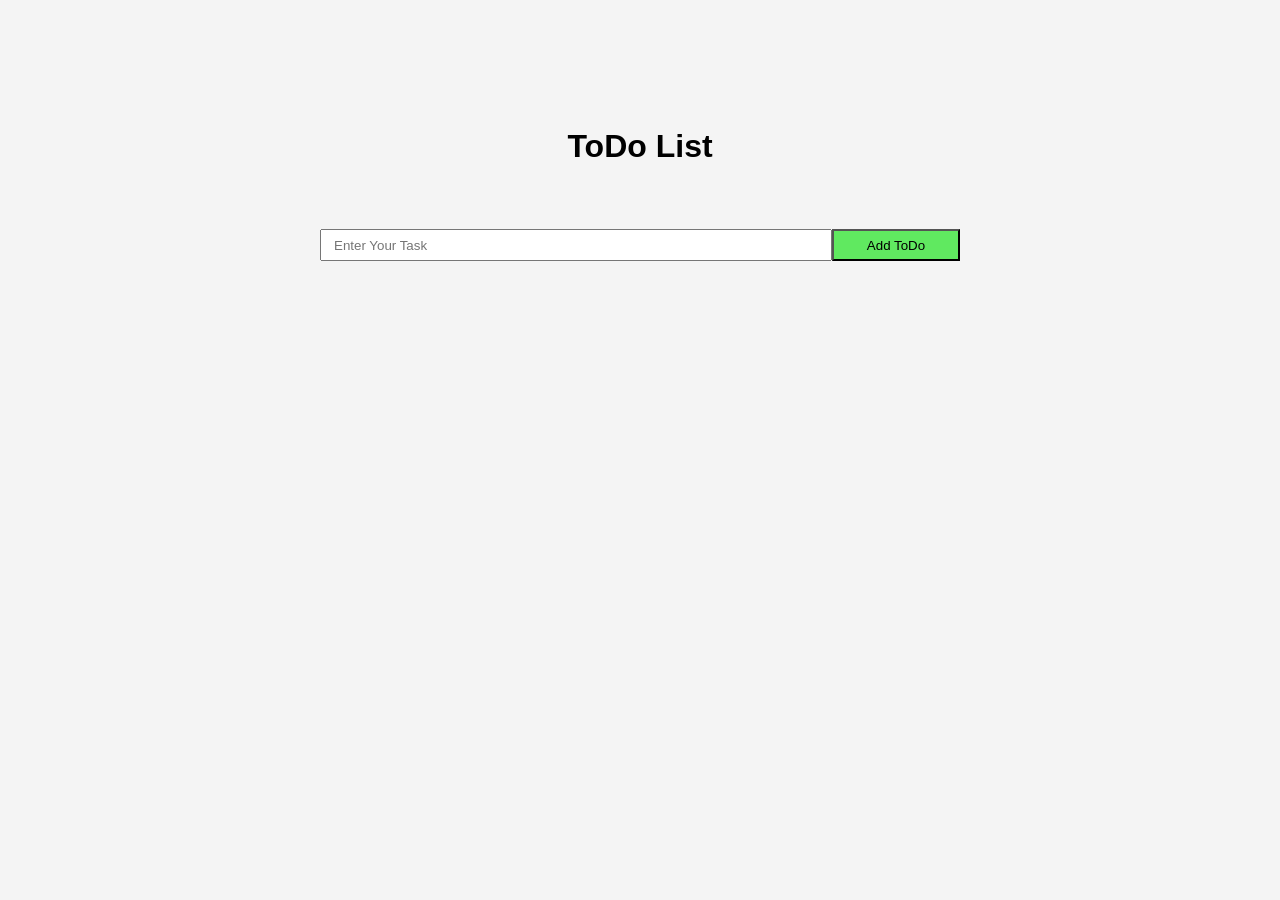
<file: 1-todo-app-vanilla-js/mine/index.html>
<html lang="en">
<head>
    <meta charset="UTF-8">
    <meta name="viewport" content="width=device-width, initial-scale=1.0">
    <title>ToDo</title>
    <link rel="stylesheet" href="./styles.css">
</head>
<body>
    <h1>ToDo List</h1>
    <form class="todoForm">
        <input class="todoInput" type="text" placeholder="Enter Your Task">
        <button class="todoSubmit" type="submit">Add ToDo</button>
    </form>

    <ul class="todoList"></ul>
    <script src="./index.js"></script>
</body>

</html>
</file>
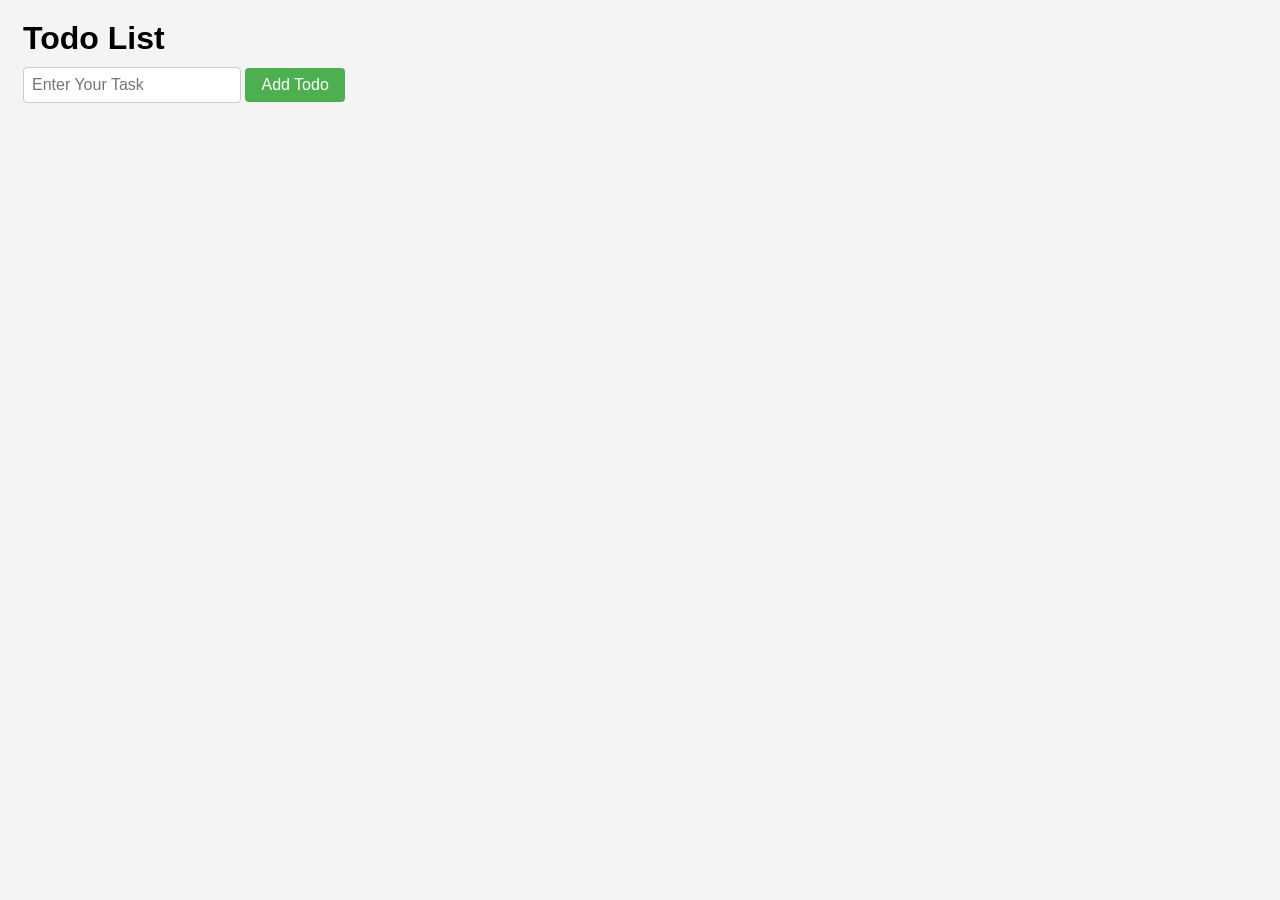
<file: 1-todo-app-vanilla-js/roadsideCoder/index.html>
<!-- Design a Todo list web application using Vanilla JavaScript. 
The application should allow users to:

Requirements:
- Functionality: Adding, editing, and deleting tasks.
- User Interface: Intuitive and easy to use.
- Error Handling: Errors should me handled effectively.
- Code Quality: Well-structured, readable, and organized.
-->

<!DOCTYPE html>
<html lang="en">
  <head>
    <meta charset="UTF-8" />
    <meta name="viewport" content="width=device-width, initial-scale=1.0" />
    <title>Todo List App</title>
    <link rel="stylesheet" href="style.css" />
  </head>
  <body>
    <h1>Todo List</h1>
    <form class="todo-form">
      <input type="text" class="todo-input" placeholder="Enter Your Task" />
      <button class="todo-submit" type="submit">Add Todo</button>
    </form>
    <ul class="todo-list"></ul>

    <script src="script.js"></script>
  </body>
</html>
</file>
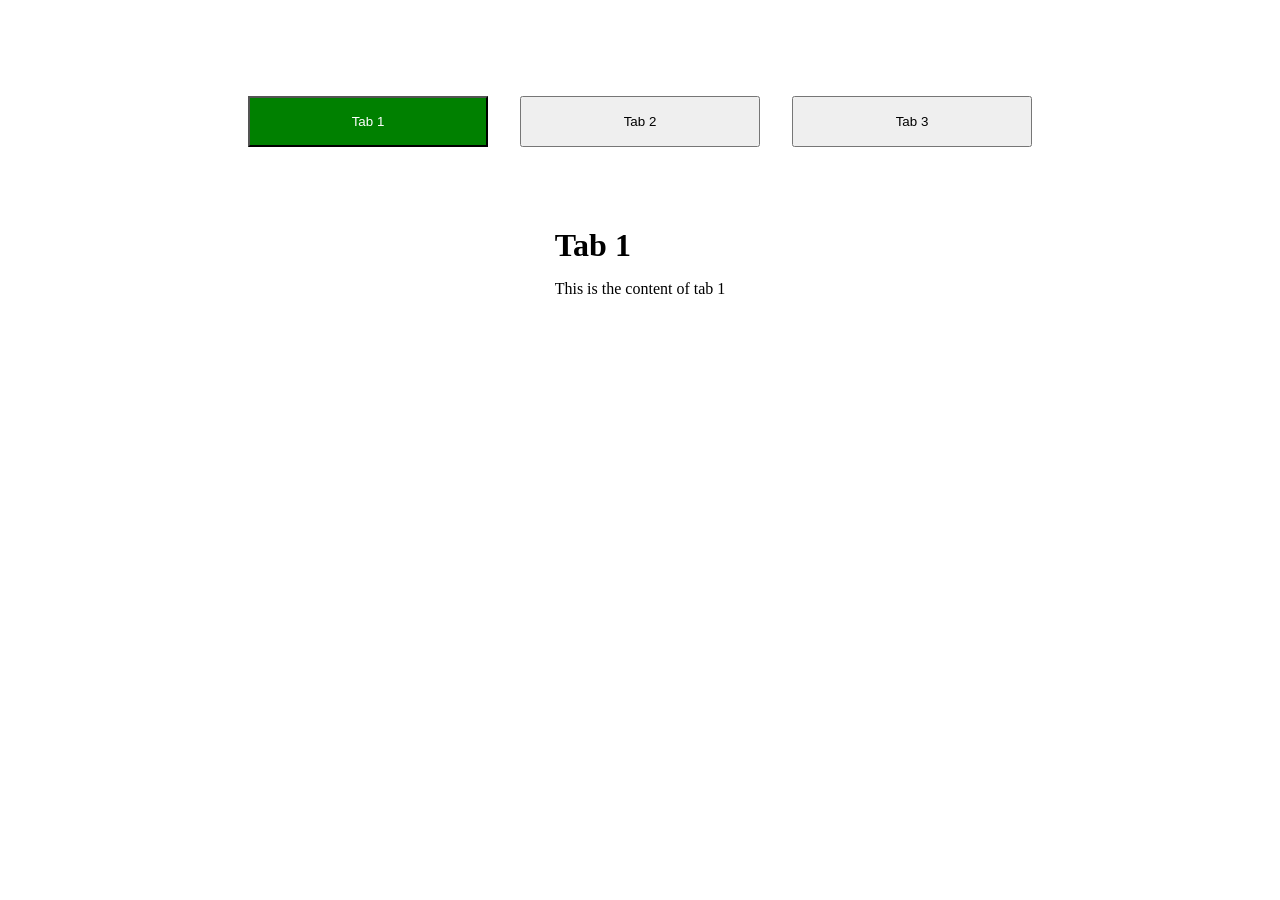
<file: 3-Tabs/3-tabs-js-mine/index.html>
<html lang="en">
<head>
    <meta charset="UTF-8">
    <meta name="viewport" content="width=device-width, initial-scale=1.0">
    <title>3-tabs</title>
    <link rel="stylesheet" href="./style.css">
</head>
<body>
    <div class="tabContainer"></div>

    <div class="tabContentContainer"></div>
    <script src="./index.js"></script>
</body>
</html>


<!-- 
solution flow is this:

1. For Config driven UI/ scalability -> use the provided object to populate the tabs and thier content divs, and make all content's display:hidden initially
2. Create a global variable to keep track of active-tab, now listen for the click event over any tab
3. Check if currently selected tab is not already active-tab, if no then do this.
4. Apply styling on the active tab and its content's div (ie. some bg color to the tab and display:block for the content div )

-->
</file>
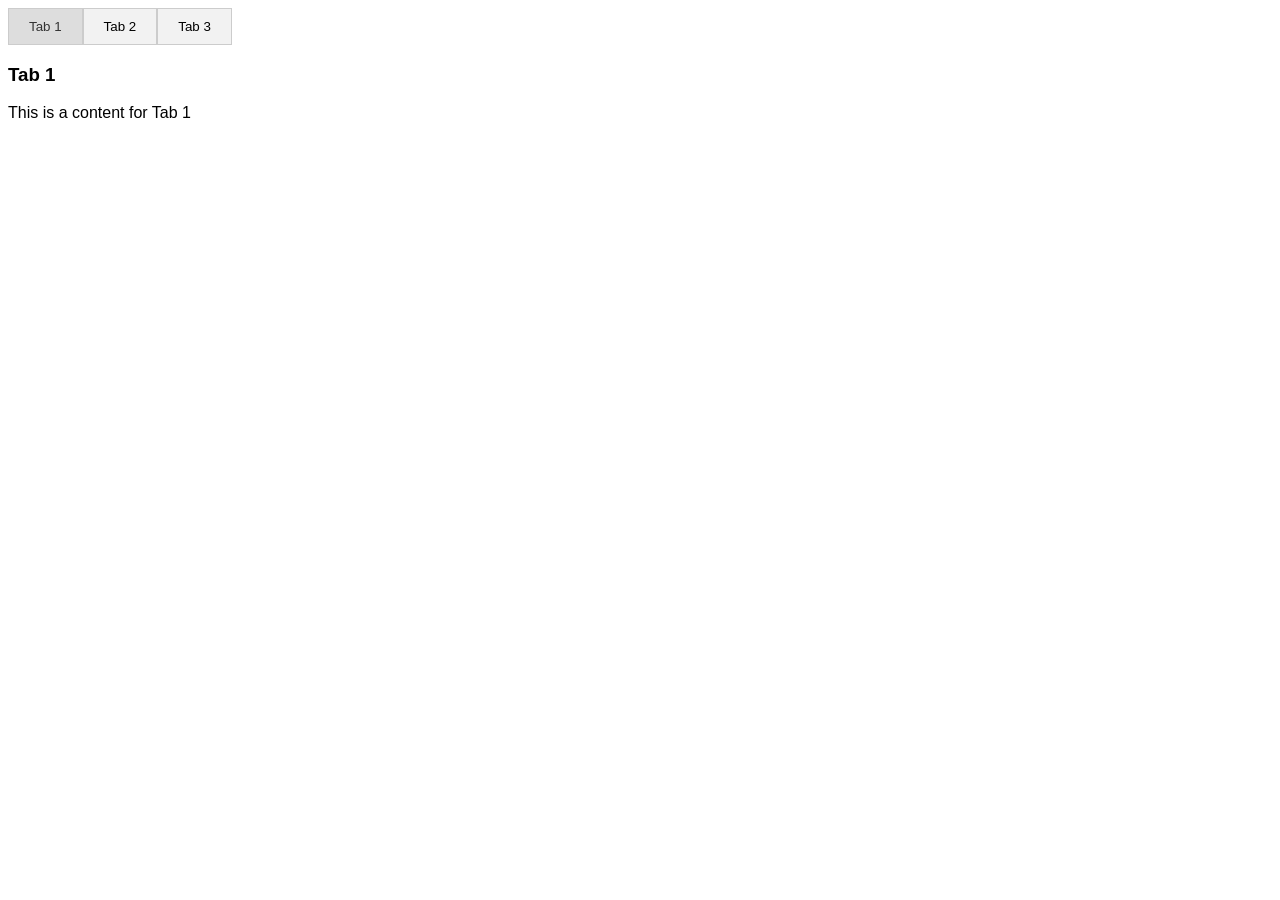
<file: 3-Tabs/3-tabs-vanilla-js-roadsideCoder/index.html>
<!-- Create a simple tabbed interface using Vanilla JavaScript, HTML and CSS. 
The tabs should switch content when clicked and have a visual indication for the active tab. 
Design the structure and functionality of these tabs.

Requirements:
- Create Three tabs labeled "Tab 1," "Tab 2," and "Tab 3".
- Implement functionality such that clicking on a tab changes the displayed
content and visibly identifies the active tab.
- Ensure code readability, modularity, and appropriate comments.

Bonus:
- Implement a default tab that is active on page load.
- Consider scalability and discuss how you might handle adding more tabs or 
content sections dynamically.
-->

<!DOCTYPE html>
<html lang="en">
  <head>
    <meta charset="UTF-8" />
    <meta name="viewport" content="width=device-width, initial-scale=1.0" />
    <title>Tabs Interface</title>
    <link rel="stylesheet" href="styles.css" />
  </head>
  <body>
    <div class="tabs" id="tabContainer">
      <!-- Tabs will be rendered here -->
    </div>

    <div id="tabContentContainer">
      <!-- Content will be rendered here -->
    </div>

    <script src="script.js"></script>
  </body>
</html>
</file>
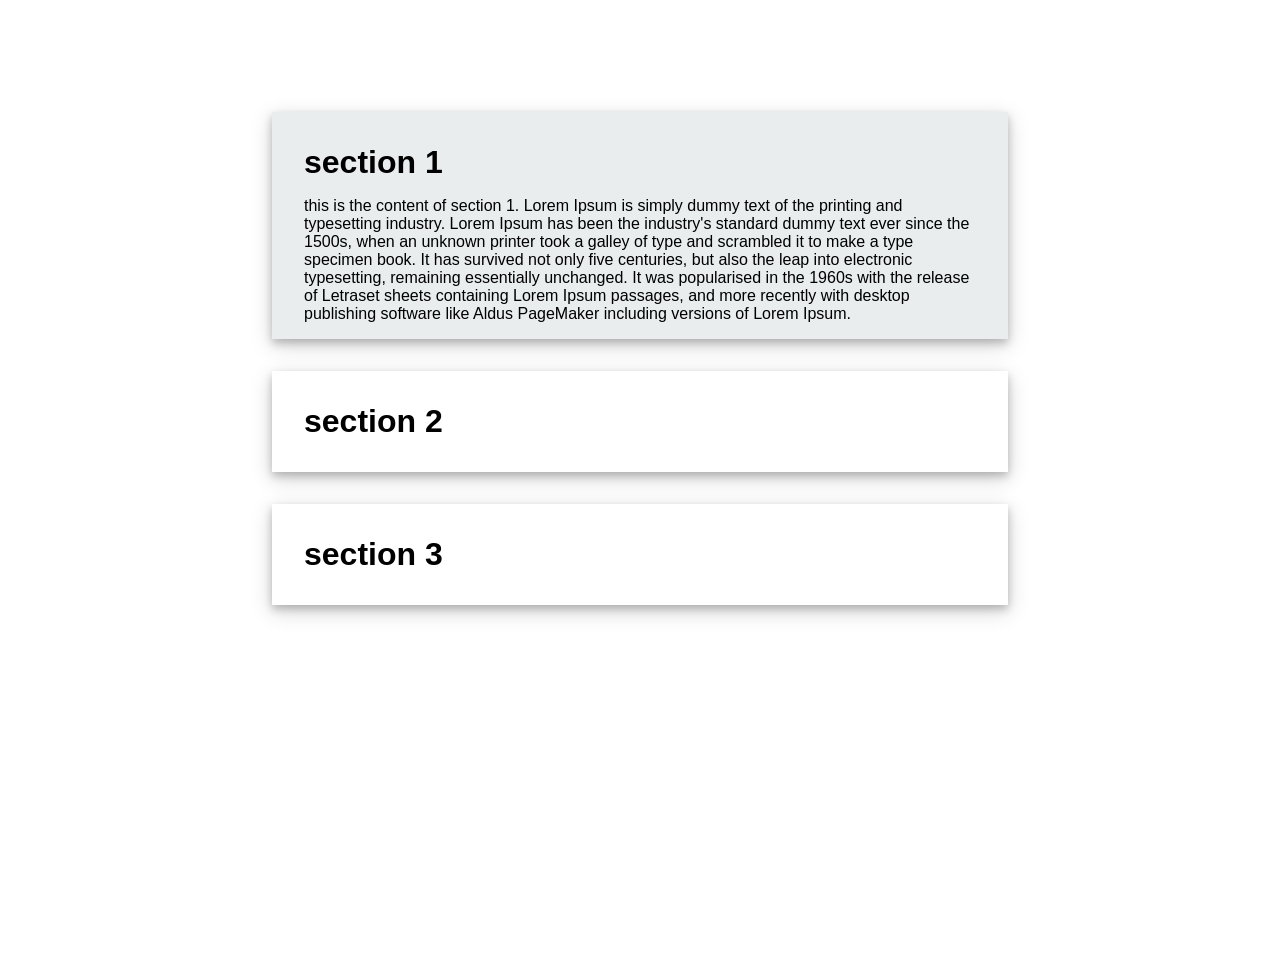
<file: Accordian/mine/index.html>
<html lang="en">
<head>
    <meta charset="UTF-8">
    <meta name="viewport" content="width=device-width, initial-scale=1.0">
    <title>Accordion</title>
    <link rel="stylesheet" href="./style.css">
</head>
<body>
    <div class="accordion" id="accordion"></div>
    <script src="./index.js"></script>
</body>
</html>
</file>
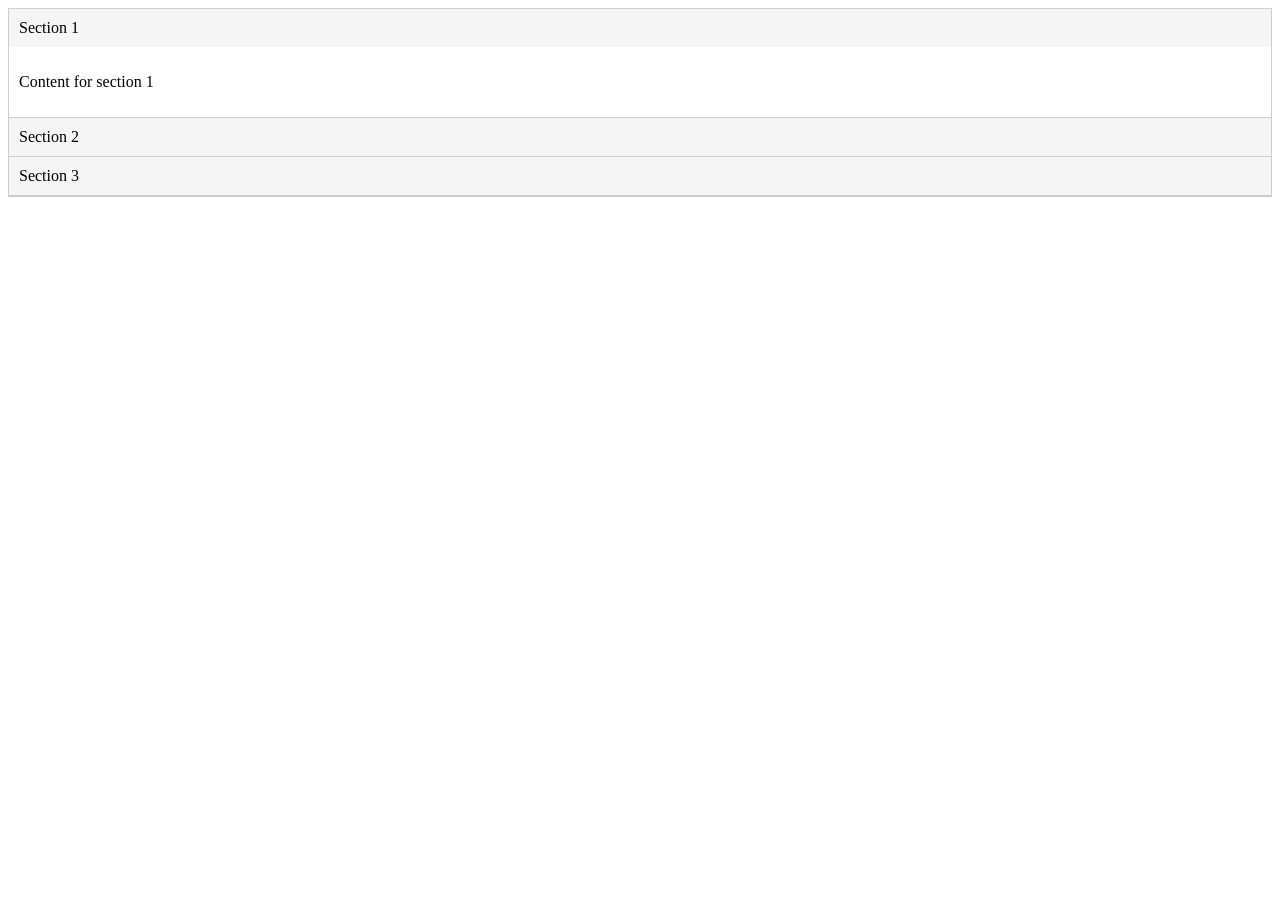
<file: Accordian/roadsidecoder/index.html>
<!-- Design and implement an accordion component using Vanilla JavaScript.

Requirements:
  - Create an accordion that includes at least three sections (expandable/collapsible).
  - Ensure that the active section is visually distinct from inactive sections.
  - Implement the solution using clean and readable code.

Bonus:
  - Implement a default section that is expanded on the initial page load.
  - Consider scalability and discuss how you might handle adding more accordions or content
sections dynamically.
-->

<!DOCTYPE html>
<html lang="en">
  <head>
    <meta charset="UTF-8" />
    <meta name="viewport" content="width=device-width, initial-scale=1.0" />
    <title>Accordion</title>
    <link rel="stylesheet" href="styles.css" />
  </head>
  <body>
    <div class="accordion" id="accordion"></div>

    <script src="script.js"></script>
  </body>
</html>
</file>
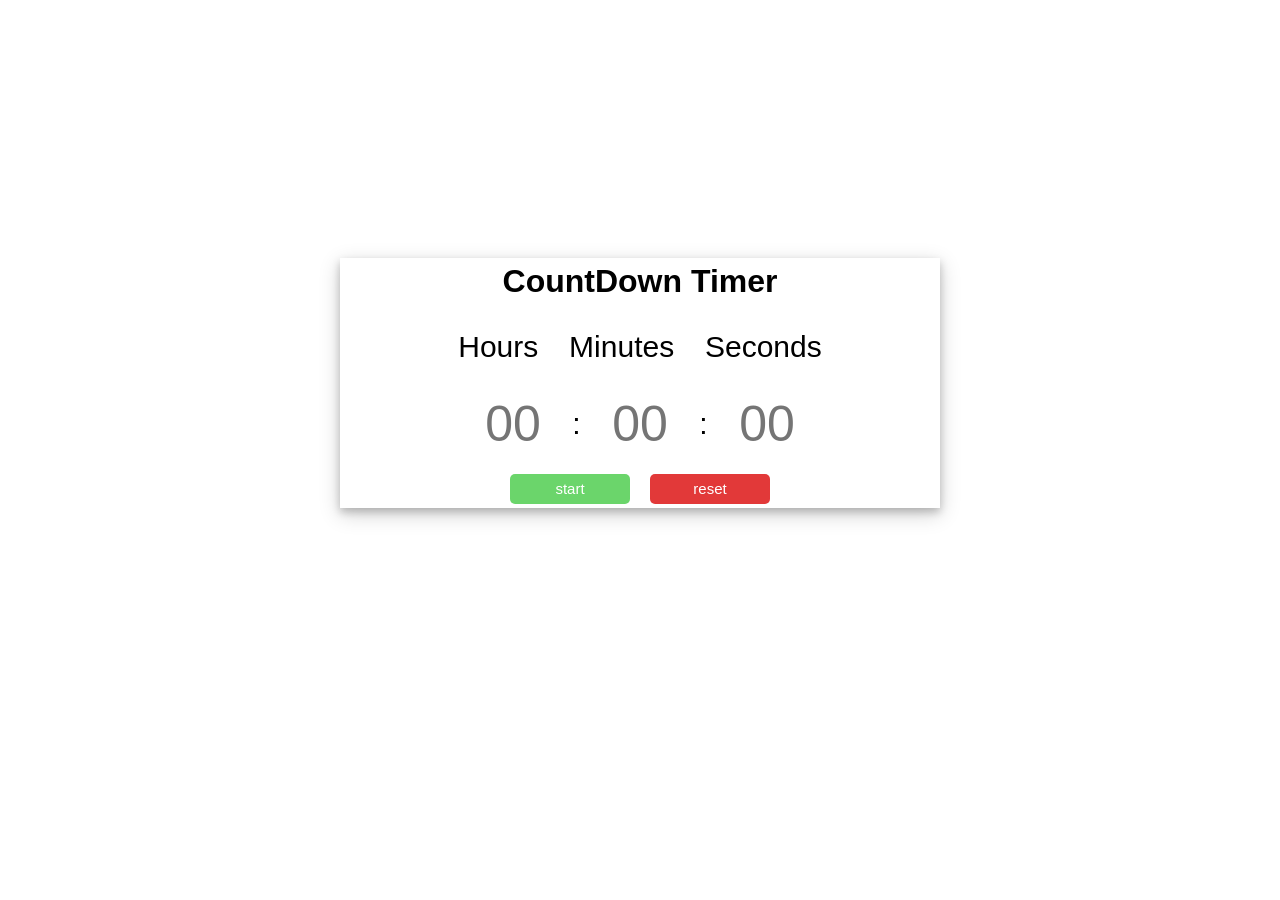
<file: Countdown-timer/Mine-js/index.html>
<html lang="en">
  <head>
    <meta charset="UTF-8" />
    <meta name="viewport" content="width=device-width, initial-scale=1.0" />
    <title>CountDown</title>
    <link rel="stylesheet" href="./style.css">
  </head>
  <body>
    <div class="container">
      <h1 class="Main_heading">CountDown Timer</h1>

      <!-- lebels like hour : minute : sec -->
      <div class="container-lebels">
        <p class="lebel">Hours</p>
        <p class="lebel">Minutes</p>
        <p class="lebel">Seconds</p>
      </div>

      <!-- to give input of HH:MM:SS -->
      <div class="container-inputs">
        <input
          type="number"
          placeholder="00"
          maxlength="2"
          oninput="this.value=this.value.slice(0,this.maxLength)"
          class="time-input hour"
        />
        <P class="colon">:</P>
        <input
          type="number"
          placeholder="00"
          maxlength="2"
          oninput="this.value=this.value.slice(0,this.maxLength)"
          class="time-input minute"
        />
        <P class="colon">:</P>
        <input
          type="number"
          placeholder="00"
          maxlength="2"
          oninput="this.value=this.value.slice(0,this.maxLength)"
          class="time-input second"
        />
      </div>

      <div class="buttons">
        <button class="btn start">start</button>
        <button class="btn pause">pause</button>
        <button class="btn reset">reset</button>
      </div>
    </div>

    <script src="./index.js"></script>
  </body>
</html>
</file>
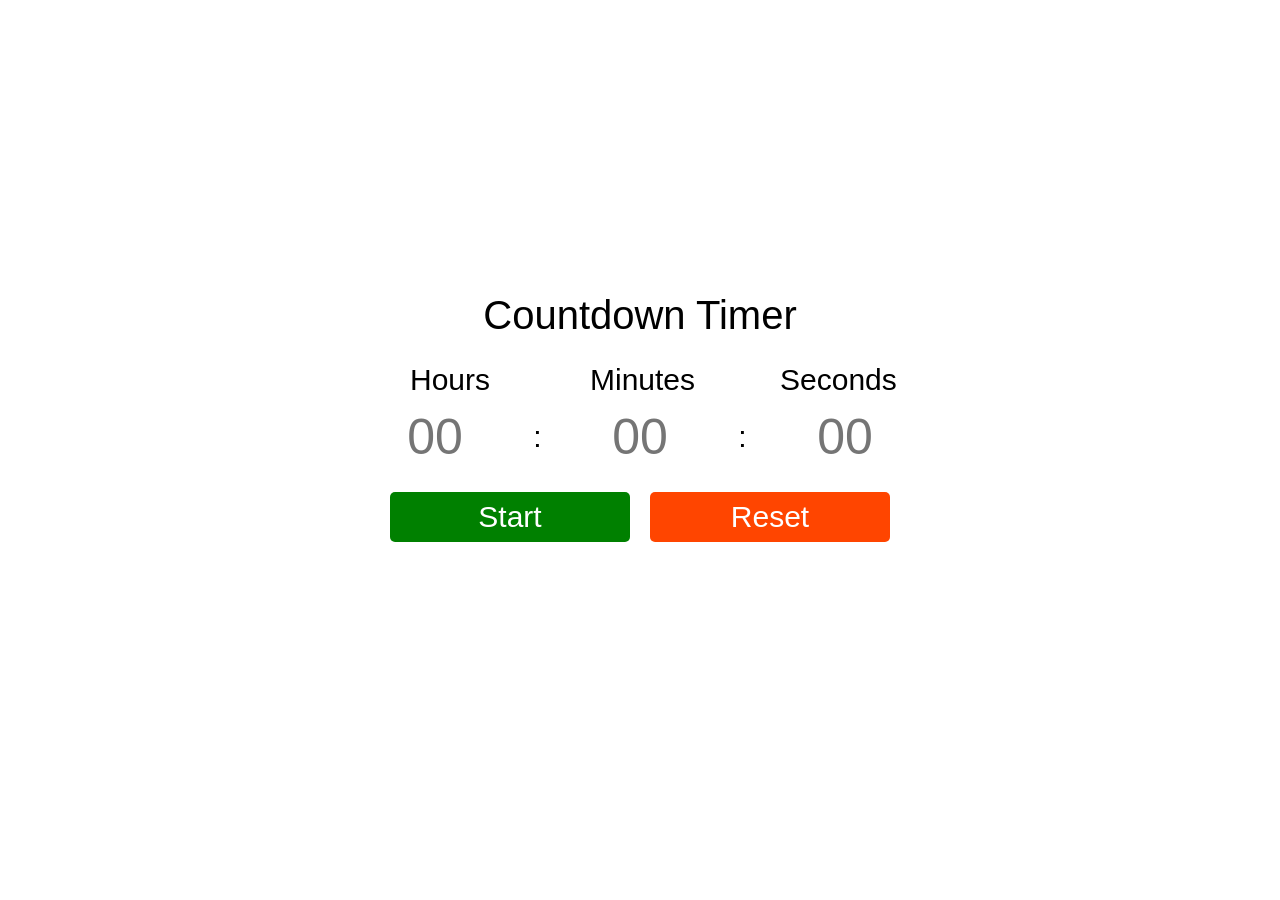
<file: Countdown-timer/roadSideCoder/index.html>
<!DOCTYPE html>
<html lang="en">
  <head>
    <meta charset="UTF-8" />
    <meta name="viewport" content="width=device-width, initial-scale=1.0" />
    <meta http-equiv="X-UA-Compatible" content="ie=edge" />
    <link rel="stylesheet" href="./style.css" />
    <title>Countdown Timer</title>
  </head>
  <body>
    <div class="container">
      <span class="container__title">Countdown Timer</span>

      <div class="container__labels">
        <p class="container__labels--label">Hours</p>
        <p class="container__labels--label">Minutes</p>
        <p class="container__labels--label">Seconds</p>
      </div>

      <div class="container__inputs">
        <input
          type="number"
          maxlength="2"
          oninput="this.value=this.value.slice(0,this.maxLength)"
          placeholder="00"
          class="container__inputs--time hour"
        />
        <p class="container__inputs--colon">:</p>
        <input
          type="number"
          maxlength="2"
          oninput="this.value=this.value.slice(0,this.maxLength)"
          placeholder="00"
          class="container__inputs--time minute"
        />
        <p class="container__inputs--colon">:</p>
        <input
          type="number"
          maxlength="2"
          oninput="this.value=this.value.slice(0,this.maxLength)"
          placeholder="00"
          class="container__inputs--time sec"
        />
      </div>

      <div class="container__btns">
        <button class="btn start">Start</button>
        <button class="btn stop">Pause</button>
        <button class="btn reset">Reset</button>
      </div>
    </div>
    <script src="./script.js"></script>
  </body>
</html>
</file>
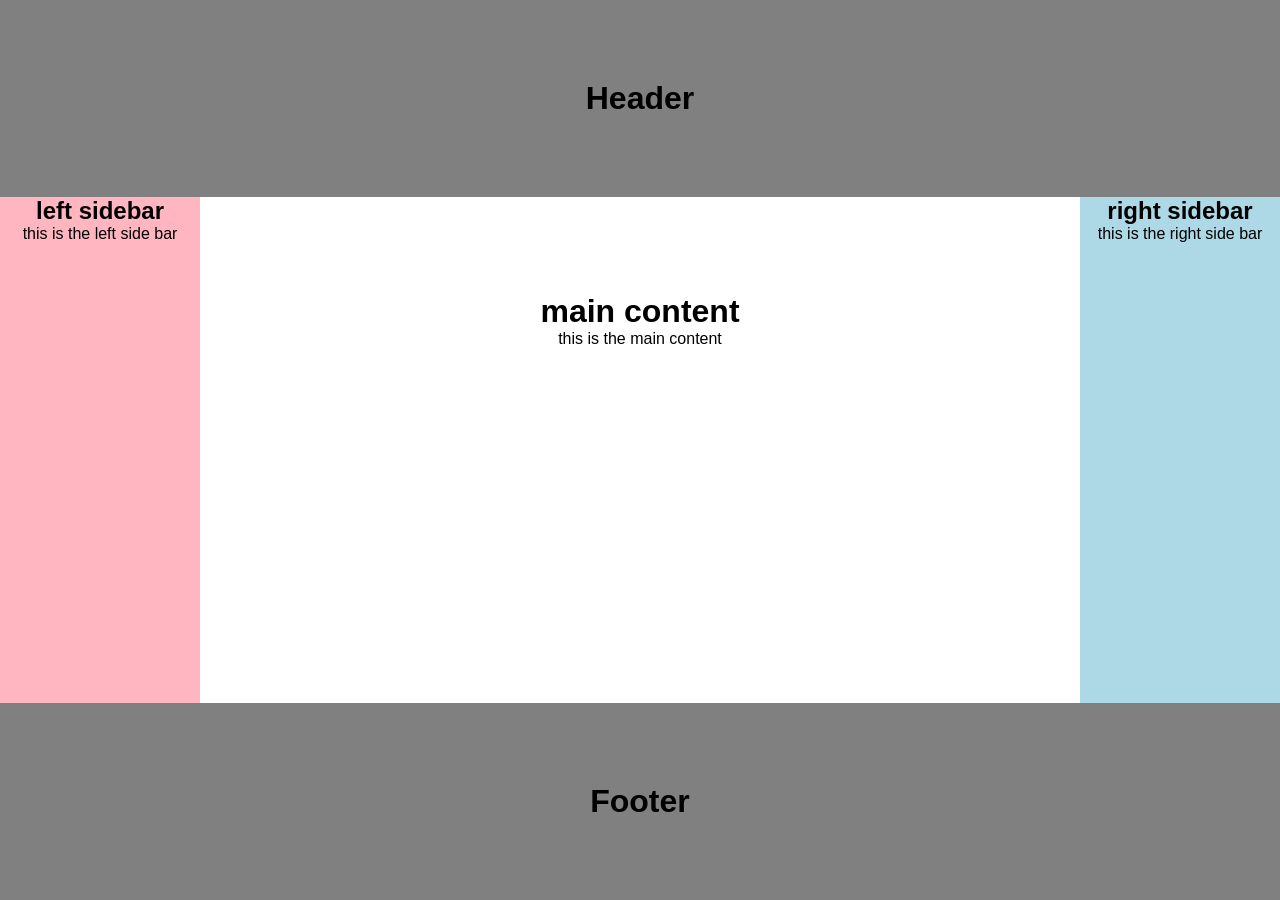
<file: holy-grail-layout/mine/index.html>
<html lang="en">
<head>
    <meta charset="UTF-8">
    <meta name="viewport" content="width=device-width, initial-scale=1.0">
    <title>holy grail</title>
    <link rel="stylesheet" href="./styles.css">
</head>
<body>
    <header class="header">
        <h1>Header</h1>
    </header>
    
    <div class="container">
        <aside class="left-sidebar">
            <h1>left sidebar</h1>
            <p>this is the left side bar</p>
        </aside>
        <main class="main">
            <h1>main content</h1>
            <p>this is the main content</p>
        </main>
        <aside class="right-sidebar">
            <h1>right sidebar</h1>
            <p>this is the right side bar</p>
        </aside>
    </div>

    <footer class="footer">
        <h1>Footer</h1>
    </footer>
</body>
</html>
</file>
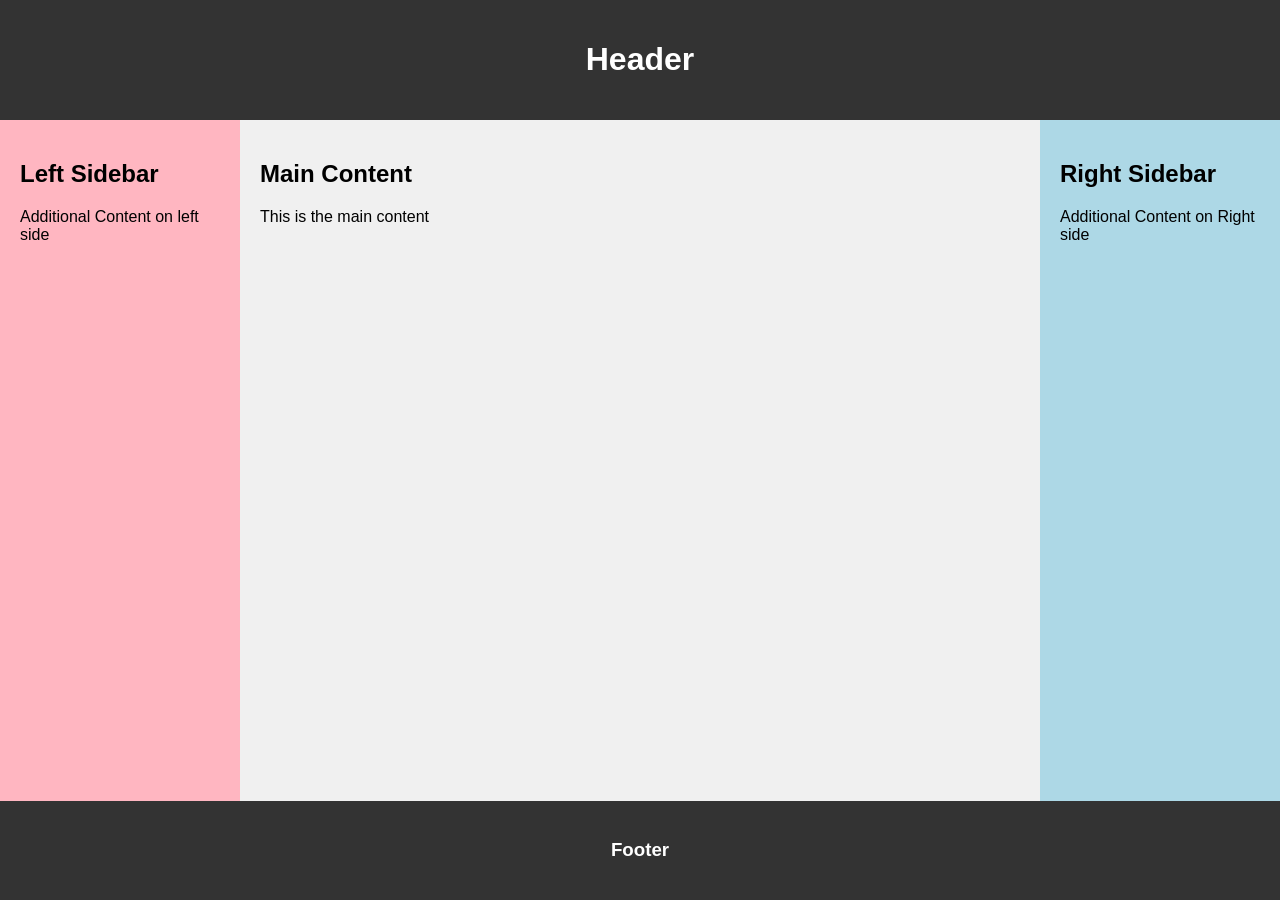
<file: holy-grail-layout/roadsidecoder/index.html>
<!-- Create a Holy Grail layout using HTML, CSS, and optionally, Vanilla JavaScript.
  
Requirements:
- Header at the top with a dark background.
- Footer at the bottom with a dark background.
- Three columns:
    1. Main content taking up the center space with a light gray background.
    2. Left sidebar with a light pink background.
    3. Right sidebar with a light blue background.
  -->

<!DOCTYPE html>
<html lang="en">
  <head>
    <meta charset="UTF-8" />
    <meta name="viewport" content="width=device-width, initial-scale=1.0" />
    <title>Holy Grail Layout</title>
    <link rel="stylesheet" href="styles.css" />
  </head>
  <body>
    <header>
      <h1>Header</h1>
    </header>

    <div class="container">
      <aside class="side-content side-left">
        <h2>Left Sidebar</h2>
        <p>Additional Content on left side</p>
      </aside>

      <main class="main-content">
        <h2>Main Content</h2>
        <p>This is the main content</p>
      </main>

      <aside class="side-content side-right">
        <h2>Right Sidebar</h2>
        <p>Additional Content on Right side</p>
      </aside>
    </div>

    <footer>
      <h3>Footer</h3>
    </footer>
  </body>
</html>
</file>
<file: 1-todo-app-vanilla-js/mine/styles.css>
* {
    margin: 0;
    padding: 0;
    box-sizing: border-box;
    font-family:sans-serif;
}

html, body {
    height: 100%;
    background-color: #f4f4f4;
}

body {
    display: flex;
    /* justify-content: center; */
    align-items: center;  /* Align content vertically */
    flex-direction: column;
}

h1{
    margin-top: 8rem;
}

.todoForm {
    margin-top: 4rem;
    display: flex;
    justify-content: center;
    width: 50%;
    height: 2rem;
    margin-bottom: 1rem; /* Add some space below the form */
}

.todoInput {
    width: 80%;
    padding: 5px 12px;
}

.todoSubmit {
    width: 20%;
    padding: 4px;
    background-color: rgb(96, 233, 96);
    text-decoration: none;
}

/* List */
.todoList {
    width: 50%; /* Set width similar to the form for consistency */
    padding: 5px;
    list-style: none;
}

.todoList li {
    padding: 5px 10px;
    margin-bottom: 5px; /* Add some space between list items */
    border-radius: 5px;
    display: flex;
    align-items: center;
    background-color: #fff;
    border-radius: 4px;
    box-shadow: 0 2px 4px rgba(0, 0, 0, 0.1);
    /* justify-content: space-between; */
}

.todoList li span {
    padding: 5px;
    flex: 1;
}



.todoList button {
    margin: 5px;
}
</file>
<file: 1-todo-app-vanilla-js/roadsideCoder/style.css>
body {
  font-family: sans-serif;
  padding: 0 15px;
  background-color: #f4f4f4;
}

h1 {
  margin-top: 20px;
  margin-bottom: 10px;
}

.todo-input {
  padding: 8px;
  font-size: 16px;
  border-radius: 4px;
  border: 1px solid #ccc;
}

.todo-submit {
  padding: 8px 16px;
  font-size: 16px;
  border: none;
  border-radius: 4px;
  background-color: #4caf50;
  color: #fff;
  cursor: pointer;
}

.todo-submit:hover {
  background-color: #45a049;
}

.todo-list {
  list-style: none;
  padding: 0;
  width: 300px;
}

.todo-list li {
  display: flex;
  align-items: center;
  padding: 8px;
  margin-bottom: 8px;
  background-color: #fff;
  border-radius: 4px;
  box-shadow: 0 2px 4px rgba(0, 0, 0, 0.1);
  gap: 5px;
}

.todo-list li span {
  flex: 1;
}

.todo-list li button {
  padding: 4px 8px;
  font-size: 14px;
  border: none;
  border-radius: 4px;
  cursor: pointer;
}

.todo-list li button:hover {
  opacity: 0.8;
}
</file>
<file: 3-Tabs/3-tabs-js-mine/style.css>
*{
    padding: 0;
    margin: 0;
}

body{
    display: flex;
    align-items: center;
    justify-content: center;
    flex-direction: column;
    margin-top: 5rem;
    flex-wrap: wrap;
}

.tabLink{
    width: 15rem;
    padding: 1rem;
    margin: 1rem;
}

/* as soon as an active class is added, an extra style is applied to the selected tab button */
.tabLink.active{
    background-color: green;
    color: white;
}

/* initially display should be none for tabContent */
.tabContent{
    padding: 2rem;
   margin: 2rem 0rem;
   display: none;
}

.tabContent p{
    margin: 1rem 0rem;
}

/* as soon as an active class is added, an extra style is applied to the selected tab button's content */
.tabContent.active{
   display: block;
}
</file>
<file: 3-Tabs/3-tabs-vanilla-js-roadsideCoder/styles.css>
body {
  font-family: sans-serif;
}

.tabContent {
  display: none;
}

.tabLinks {
  background-color: #f2f2f2;
  padding: 10px 20px;
  border: 1px solid #ccc;
  cursor: pointer;
}

.tabLinks:hover {
  background-color: #ddd;
}

.tabLinks.active {
  background-color: #ddd;
  color: #333;
}

.tabContent.active {
  display: block;
}
</file>
<file: Accordian/mine/style.css>
/* basic reset for browser applied styling */
*{
    padding: 0;
    margin: 0;
    box-sizing: border-box;
    font-family: sans-serif;
}


body{
    min-height: 100vh;
    display: flex;
    flex-direction: column;
    align-items: center;
    /* justify-content: center;  horizonatally centre*/
    margin-top: 5rem;
}

.accordion{
    width: 60%;
    text-align:start
    
}

.accordion-item{
    padding: 1rem 2rem;
    margin: 2rem 1rem;
    box-shadow:0 4px 8px 0 rgba(0, 0, 0, 0.2), 0 6px 20px 0 rgba(0, 0, 0, 0.19);
}

.accordion-header{
    cursor: pointer;
    margin: 1rem 0rem;
}

.accordion-content{
    display: none;
}

.accordion-item:hover{
    background-color: rgb(206, 248, 248);
}

.accordion-item.active{
    background-color: rgb(233, 237, 237);
}
</file>
<file: Accordian/roadsidecoder/styles.css>
.accordion {
  border: 1px solid #ccc;
}

.accordion-item {
  border-bottom: 1px solid #ccc;
}

.accordion-header {
  background-color: #f5f5f5;
  padding: 10px;
  cursor: pointer;
}

.accordion-content {
  padding: 10px;
  display: none;
}
</file>
<file: Countdown-timer/Mine-js/style.css>
*{
    margin: 0;
    padding: 0;
    box-sizing: border-box;
}

body{
    min-height: 85vh;
    display: flex;
    flex-direction: column;
    justify-content: center;
    align-items: center;
    gap: 20px;
    font-family: sans-serif;
}

/* main container */
.container{
    display: flex;
    height: 250px;
    width: 600px;
    /* margin-top: 5rem; */
    flex-direction: column;
    align-items: center;
    padding: 5px;
    box-shadow: 0 4px 8px 0 rgba(0, 0, 0, 0.2), 0 6px 20px 0 rgba(0, 0, 0, 0.19);
}

/* lebels */

.container-lebels{
    margin: 0px 10px;
    margin-top: 20px;
    display: flex;
    width: 65%;
    justify-content: space-between;
    text-align: center;
    font-size: 30px;
}

.lebel{
    margin: 10px 10px;
}

/* input boxs */
.container-inputs{
    width:60%;
    display: flex;
    justify-content: space-between;
}

.time-input{
    border: none;
    width: 100px;
    height: 100px;
    display: flex;
    align-items: center;
    justify-content: center;
    align-self: center;
    font-size: 50px;
    text-align: center;
  
}

.colon{
    width: 100px;
    height: 100px;
    display: flex;
    align-items: center;
    justify-content: center;
    font-size: 30px;
}

/* buttons */
.buttons{
    width: 60%;
    display: flex;
    justify-content: space-between;
    justify-content: center;
}

.btn{
    width: 120px;
    height: 30px;
    padding: 5px;
    font-size: 15px;
    margin: 0px 10px;
    border: none;
    color: white;
    border-radius: 5px;
}

.btn:hover{
    opacity: 60%;
}

.start{
    background-color: rgb(107, 213, 107);
}

.reset{
    background-color: rgb(226, 57, 57);
}
/* initially keep its display none */
.pause{
    background-color: rgb(100, 100, 205);
    display: none;
}


/* media queries */
@media only screen and (max-width: 400px) {
    body{
        height: 100%;
    }
}

/* remove +/- from number input elements */
input::-webkit-outer-spin-button,
input::-webkit-inner-spin-button {
  -webkit-appearance: none;
  margin: 0;
}
</file>
<file: Countdown-timer/roadSideCoder/style.css>
* {
  margin: 0;
  padding: 0;
}

body {
  height: 85vh;
  display: flex;
  flex-direction: column;
  justify-content: center;
  align-items: center;
  gap: 20px;
  font-family: sans-serif;
}

.container__title {
  padding: 10px 20px;
  font-size: 40px;
  text-align: center;
}

.container {
  height: 200px;
  width: 500px;
  display: flex;
  flex-direction: column;
  gap: 10px;
}

.container__labels,
.container__inputs,
.container__btns {
  display: flex;
  justify-content: space-between;
}

.container__btns {
  margin-top: 20px;
}

.container__labels--label {
  width: 20%;
  text-align: center;
  font-size: 30px;
  padding: 5px 10px;
}

.container__inputs--time {
  justify-self: center;
  align-self: center;
  border: none;
  font-size: 50px;
  width: 90px;
  height: 50px;
}

.container__inputs--colon {
  justify-self: center;
  align-self: center;
  font-size: 30px;
  margin: 0;
  padding: 5px 10px;
}

.btn {
  width: 48%;
  height: 50px;
  font-size: 30px;
  border: none;
  border-radius: 5px;
  cursor: pointer;
  color: white;
}

input {
  text-align: center;
  outline: none;
}

.start {
  background-color: green;
}

.stop {
  display: none;
  background-color: orange;
}

.reset {
  background-color: orangered;
}

input::-webkit-outer-spin-button,
input::-webkit-inner-spin-button {
  -webkit-appearance: none;
  margin: 0;
}
</file>
<file: holy-grail-layout/mine/styles.css>
*{
    margin: 0;
    padding: 0;
    box-sizing: border-box;  /* Ensure padding and border are included in width */
}

html, body{
    height: 100%;  
}
body{
    font-family: sans-serif;
    display: flex;
    flex-direction: column;
    align-items: center;
    min-height: 100vh;
}

header, footer{
    background-color: gray;
    padding: 5rem;
    width: 100%;
    text-align: center;
}

.container{
    display: flex;
    width: 100%;
    flex:1; /*will take all the available space*/
}

main{
    flex: 1;
    text-align: center;
    padding: 6rem;
}

.left-sidebar{
    background-color: lightpink;
    width: 200px;
    text-align: center;
}

.right-sidebar{
    background-color: lightblue;
    width: 200px;
    text-align: center;
}

@media only screen and (max-width: 500px){
 .container{
    flex-direction: column;
 }   
 .left-sidebar, .right-sidebar{
    width: 100%;
    padding: 10px;
 }

}
</file>
<file: holy-grail-layout/roadsidecoder/styles.css>
body {
  margin: 0;
  font-family: sans-serif;
  display: flex;
  flex-direction: column;
  min-height: 100vh;
}

header,
footer {
  background-color: #333;
  color: #fff;
  text-align: center;
  padding: 20px 0;
}

.container {
  display: flex;
  flex: 1;
}

.main-content {
  flex: 1;
  padding: 20px;
  background-color: #f0f0f0;
}

.side-content {
  width: 200px;
  padding: 20px;
}

.side-left {
  background-color: lightpink;
}

.side-right {
  background-color: lightblue;
}

@media only screen and (max-width: 480px) {
  .container {
    flex-direction: column;
  }

  .side-content,
  .main-content {
    width: 100%;
  }

  .side-content {
    padding: 15px;
  }
}
</file>
